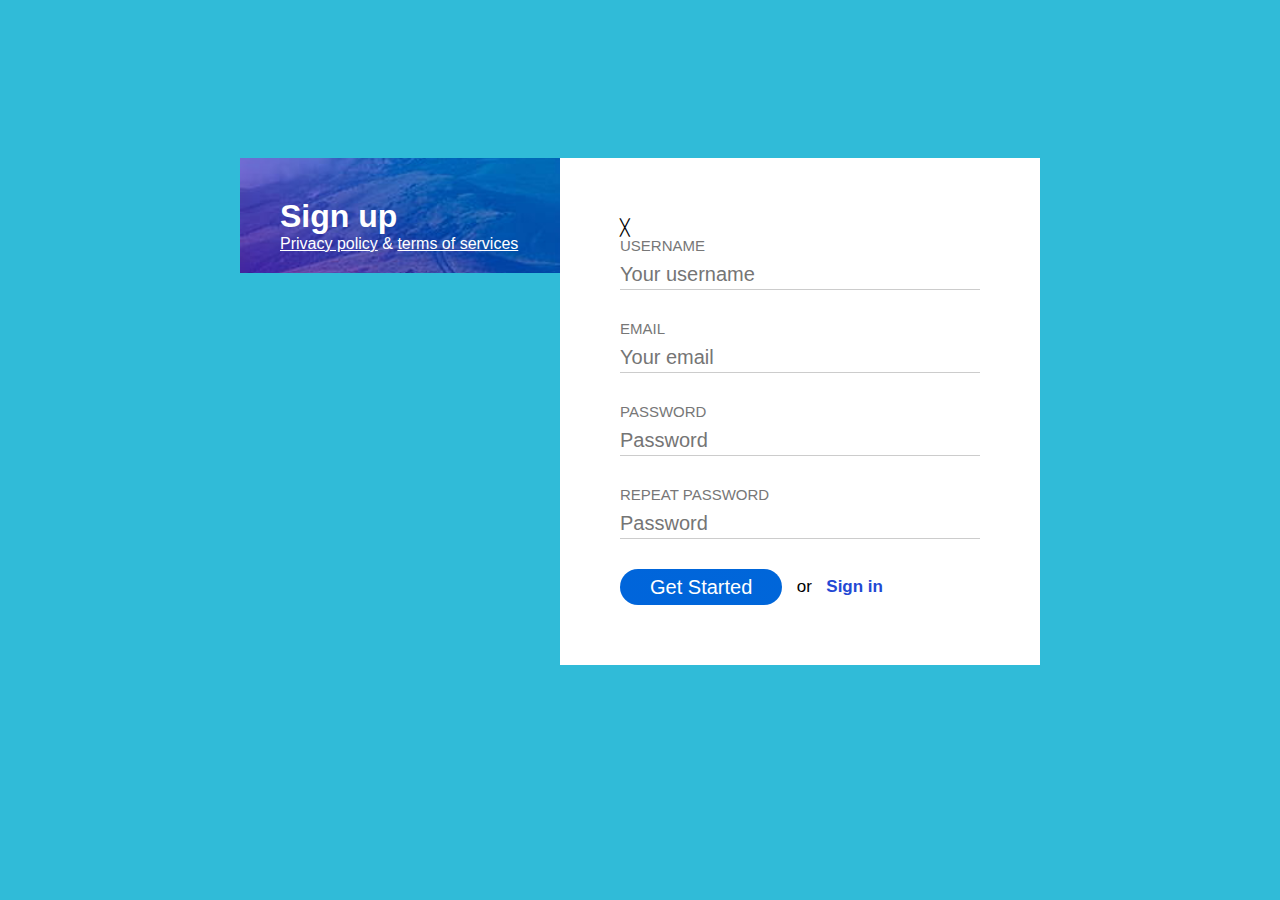
<file: index.html>
<!DOCTYPE html>
<html lang="en">
<head>
    <meta charset="UTF-8">
    <meta http-equiv="X-UA-Compatible" content="IE=edge">
    <meta name="viewport" content="width=device-width, initial-scale=1.0">
    <title>Sign-up</title>
    <!-- base -->
    <link rel="stylesheet" href="./css/main.css">
    <!-- components -->
    <link rel="stylesheet" href="./css/form.css">
    <!-- custom -->
    <link rel="stylesheet" href="./css/reset.css">
</head>

<body>
    <main class="container">
        <!-- LEFT COLUMN -->
        <div class="left-column">
            <h1>Sign up</h1>
            <div class="bottom-texts"></div>
            <div class="bottom-texts">
                <a class="nuoroda" href="#">Privacy policy</a>
                <span>&amp;</span>
                <a class="nuoroda" href="#">terms of services</a>
            </div>
        </div>

        <!-- RIGHT COLUMN -->
        <div class="right-column">
            <div class="close">&#x2573</div>
            <form>
                <div class="form-row">
                    <label for="username">Username</label>
                    <input id="username" type="text" placeholder="Your username" required>
                </div>
                <div class="form-row">
                    <label for="email">Email</label>
                    <input id="email" type="email" placeholder="Your email" required>
                </div>
                <div class="form-row">
                    <label for="pass">Password</label>
                    <input id="pass" type="password" placeholder="Password" required>
                </div>
                <div class="form-row">
                    <label for="repass">Repeat password</label>
                    <input id="repass" type="password" placeholder="Password" required>
                </div>
                <div class="form-row">
                    <button type="submit">Get started</button>
                    <span>or</span>
                    <a href="#">Sign in</a>
                </div>
            </form>
        </div>
    </main>
</body>

</html>
</file>
<file: css/main.css>
body {
    background-color: #30BBD8 ;
}

.container {
    display: inline-block;
    width: 800px;
    margin-top: 150px;
    margin-left: calc(50% - 400px);
}

.left-column {
    width: 40%;
    float: left;
    padding: 40px;
    padding-bottom: 20px;
    background-color: #009BDF;
    background-image: url(../img/hill.jpg);
    background-size: cover;
    background-position: center;
    color: #fff;
}

h1 {
}

.bottom-texts {

}

.bottom-texts > .nuoroda {
    color: #fff;
}

.right-column {
    width: 60%;
    float: left;
    padding: 60px;
    background-color: #fff;
}

.close {

}
</file>
<file: css/form.css>
form {
    display: inline-block;
    width: 100%;
  }
  
  form > .form-row {
    display: inline-block;
    width: 100%;
    margin-bottom: 30px;
  }
  form > .form-row:last-of-type {
    margin-bottom: 0;
  }
  
  form > .form-row > label {
    display: inline-block;
    width: 100%;
    margin-bottom: 5px;
    font-size: 15px;
    color: #777;
    text-transform: uppercase;
  }
  
  form > .form-row > input {
    display: inline-block;
    width: 100%;
    font-size: 20px;
    line-height: 30px;
    border: none;
    border-bottom: 1px solid #ccc;
  }

  form > .form-row > input:focus-visible {
    outline: 3px solid rgb(8, 225, 233);
  }
  
form > .form-row > button {
  font-size: 20px;
  line-height: 26px;
  text-transform: capitalize;
  padding: 5px;
  padding-left: 30px;
  padding-right: 30px;
  border-radius: 18px; /* pusė line-height + padding + border t.y. 25+5+5/2 */
  background: rgb(0,101,219);
  background: linear-gradient(55deg, rgba(0,101,219,1) 0%, rgba(0,102,217,1) 100%);
  color: #fff;
  border: none;

}

form > .form-row > button:hover {
  cursor: pointer;
  background: rgba(0,102,217,1);
  background: linear-gradient(55deg, rgba(0,102,217,1) 0%, rgba(0,101,219,1) 100%);
}

  form > .form-row > span {
    display: inline-block;
    line-height: 26px;
    padding: 5px;
    margin-left: 5px;
    font-size: 17px;
  }
  
  form > .form-row > a {
    display: inline-block;
    line-height: 26px;
    padding: 5px;
    text-decoration: none;
    color: #2348d4;
    font-weight: bold;
    font-size: 17px;
  }
  
  form > .form-row > a:hover {

    text-decoration: underline;
  
  }
</file>
